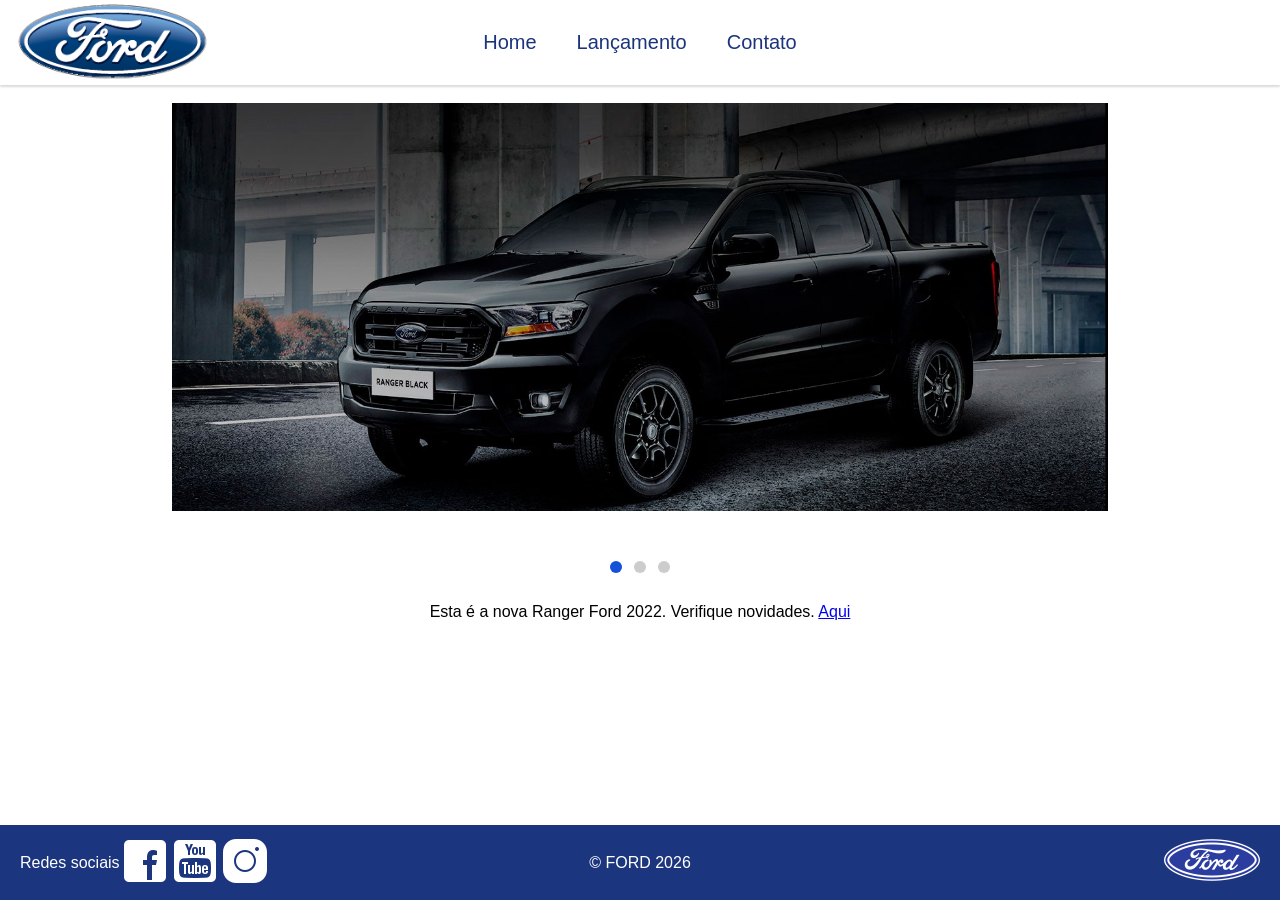
<file: index.html>
<!DOCTYPE html>
<html lang="pt-BR">
<head>
    <meta charset="UTF-8">
    <meta name="viewport" content="width=device-width, initial-scale=1.0">
    <title>Ford</title>
    <link rel="stylesheet" href="./css/style.css">
    <link rel="stylesheet" href="./css/header.css">
    <link rel="stylesheet" href="./css/footer.css">
    <script src="js/carousel.js"></script>
</head>
<body>
    <header>
        <a href="">
            <img class="img-logotipo" src="./assets/images/logo-ford-256.png" alt="">
        </a>

        <nav>
            <ul>
                <li><a href="./index.html">Home</a></li>
                <li><a href="./lancamento.html">Lançamento</a></li>
                <li><a href="./contato.html">Contato</a></li>
            </ul>
        </nav>
    </header>

    <main>
        <div class="carousel-container">
            <div id="carousel">
                <img src="./assets/images/imagem_1.jpg" alt="">
            </div>
        </div>
        <div class="carousel-indicadores">
            <span class="ponto-carousel ativa" onclick="Carousel.IrPara(0)"></span>
            <span class="ponto-carousel" onclick="Carousel.IrPara(1)"></span>
            <span class="ponto-carousel" onclick="Carousel.IrPara(2)"></span>
        </div>
        <div id="carousel-title">
            <p>Esta é a nova Ranger Ford 2022. Verifique novidades <a href="./lancamento.html">Aqui</a></p>
        </div>

        <script>
             //insert each image on carousel
            carouselArr.push(new Carousel("imagem_1.jpg","Esta é a nova Ranger Ford 2022. Verifique novidades.","lancamento.html"));
            carouselArr.push(new Carousel("imagem_2.jpg","Ford a nossa história","#"));
            carouselArr.push(new Carousel("imagem_3.jpg","Nova Ford Bronco Sport 2022","lancamento.html"));
            Carousel.Start(carouselArr);
        </script>
    </main>

    <footer>
        <div class="footer-esquerda">
            <span>Redes sociais</span>
            <a href="https://www.facebook.com/FordBrasil" target="_blank"><img src="./assets/icons/facebook-50.png" alt="Facebook"></a>
            <a href="https://www.youtube.com/@fordbrasil" target="_blank"><img src="./assets/icons/youtube-squared-50.png" alt="YouTube"></a>
            <a href="https://www.instagram.com/fordbrasil/" target="_blank"><img src="./assets/icons/instagram-logo-50.png" alt="Instagram"></a>
            
        </div>
        <div class="footer-meio">
            <span>&copy; FORD 2026</span>
        </div>
        <div class="footer-direita">
            <img src="./assets/images/ford-96.png" alt="Ford">
        </div>
    </footer>

</body>
</html>
</file>
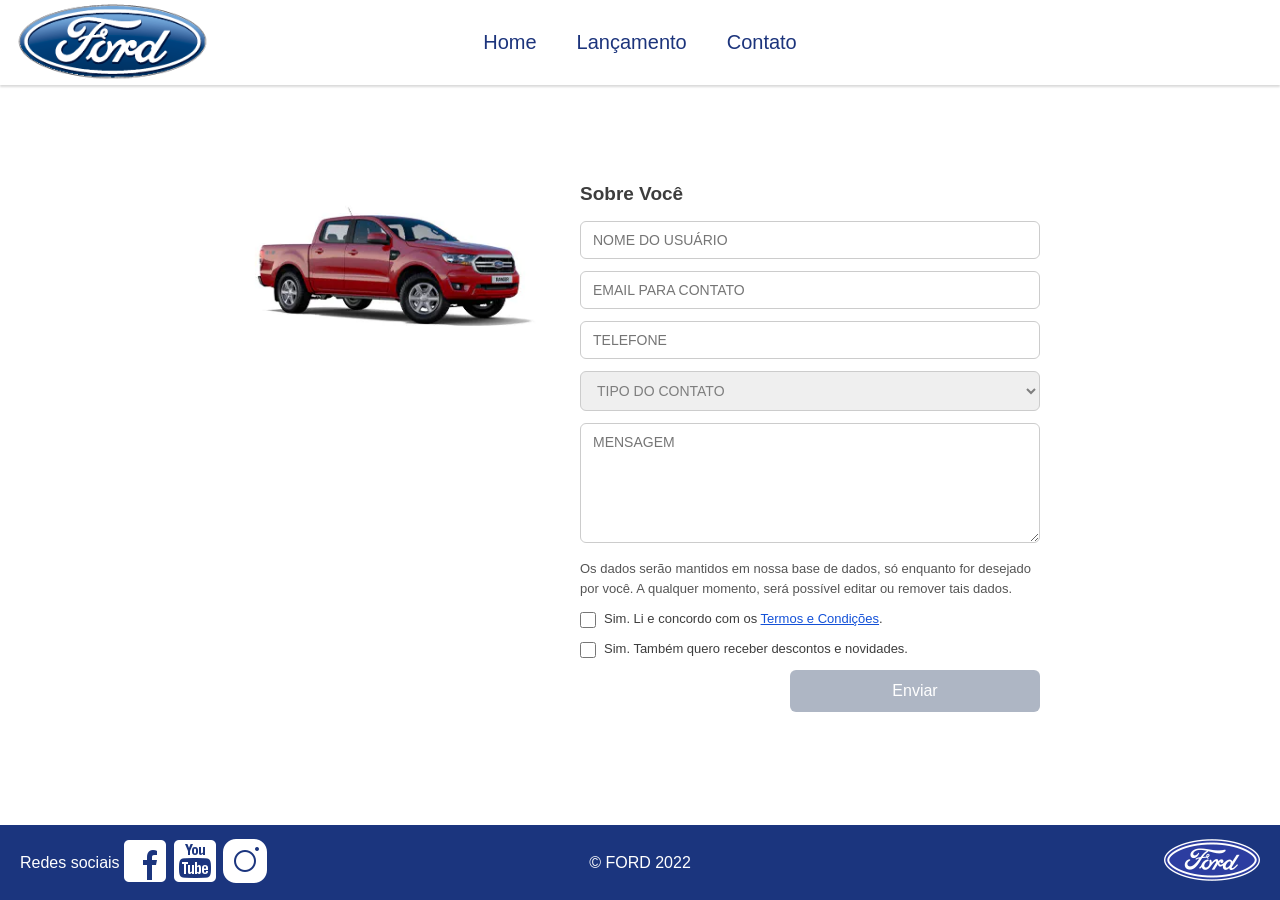
<file: contato.html>
<!DOCTYPE html>
<html lang="pt-BR">
<head>
    <meta charset="UTF-8">
    <meta name="viewport" content="width=device-width, initial-scale=1.0">
    <title>Ford</title>
    <link rel="stylesheet" href="./css/style.css">
    <link rel="stylesheet" href="./css/header.css">
    <link rel="stylesheet" href="./css/footer.css">
    <script src="js/form.js"></script>
</head>
<body>
    <header>
        <a href="">
            <img class="img-logotipo" src="./assets/images/logo-ford-256.png" alt="">
        </a>

        <nav>
            <ul>
                <li><a href="./index.html">Home</a></li>
                <li><a href="./lancamento.html">Lançamento</a></li>
                <li><a href="./contato.html">Contato</a></li>
            </ul>
        </nav>
    </header>

    <main>
        <section class="contato-container">
            <div class="contato-imagem">
                <img src="./assets/images/xls%202.2%20diesel.jpg" alt="XLS 2.2 Diesel">
            </div>
            <div class="contato-form">
                <h2>Sobre Você</h2>
                <form id="formContato" novalidate>
                    <input id="nome" name="nome" type="text" placeholder="NOME DO USUÁRIO" required>
                    <input id="email" name="email" type="email" placeholder="EMAIL PARA CONTATO" required>
                    <input id="telefone" name="telefone" type="tel" placeholder="TELEFONE" required>
                    <select id="tipoContato" name="tipoContato" required>
                        <option value="" disabled selected>TIPO DO CONTATO</option>
                        <option value="elogio">ELOGIO</option>
                        <option value="reclamacao">RECLAMAÇÃO</option>
                        <option value="solicitacao">SOLICITAÇÃO</option>
                    </select>
                    <textarea id="mensagem" name="mensagem" placeholder="MENSAGEM" rows="5" required></textarea>
                    <p class="consentimento-texto">Os dados serão mantidos em nossa base de dados, só enquanto for desejado por você. A qualquer momento, será possível editar ou remover tais dados.</p>
                    <label class="consentimento-opcao">
                        <input id="aceiteTermos" name="aceiteTermos" type="checkbox" required>
                        <span>Sim. Li e concordo com os <a href="https://www.ford.com.br/politica-de-privacidade/" target="_blank">Termos e Condições</a>.</span>
                    </label>
                    <label class="consentimento-opcao">
                        <input id="receberNovidades" name="receberNovidades" type="checkbox">
                        <span>Sim. Também quero receber descontos e novidades.</span>
                    </label>
                    <button id="btnEnviar" type="submit" onclick="Enviar(event)" disabled>Enviar</button>
                </form>
            </div>
        </section>
    </main>

    <footer>
        <div class="footer-esquerda">
            <span>Redes sociais</span>
            <a href="https://www.facebook.com/FordBrasil" target="_blank"><img src="./assets/icons/facebook-50.png" alt="Facebook"></a>
            <a href="https://www.youtube.com/@fordbrasil" target="_blank"><img src="./assets/icons/youtube-squared-50.png" alt="YouTube"></a>
            <a href="https://www.instagram.com/fordbrasil/" target="_blank"><img src="./assets/icons/instagram-logo-50.png" alt="Instagram"></a>
            
        </div>
        <div class="footer-meio">
            <span>&copy; FORD 2022</span>
        </div>
        <div class="footer-direita">
            <img src="./assets/images/ford-96.png" alt="Ford">
        </div>
    </footer>

</body>
</html>
</file>
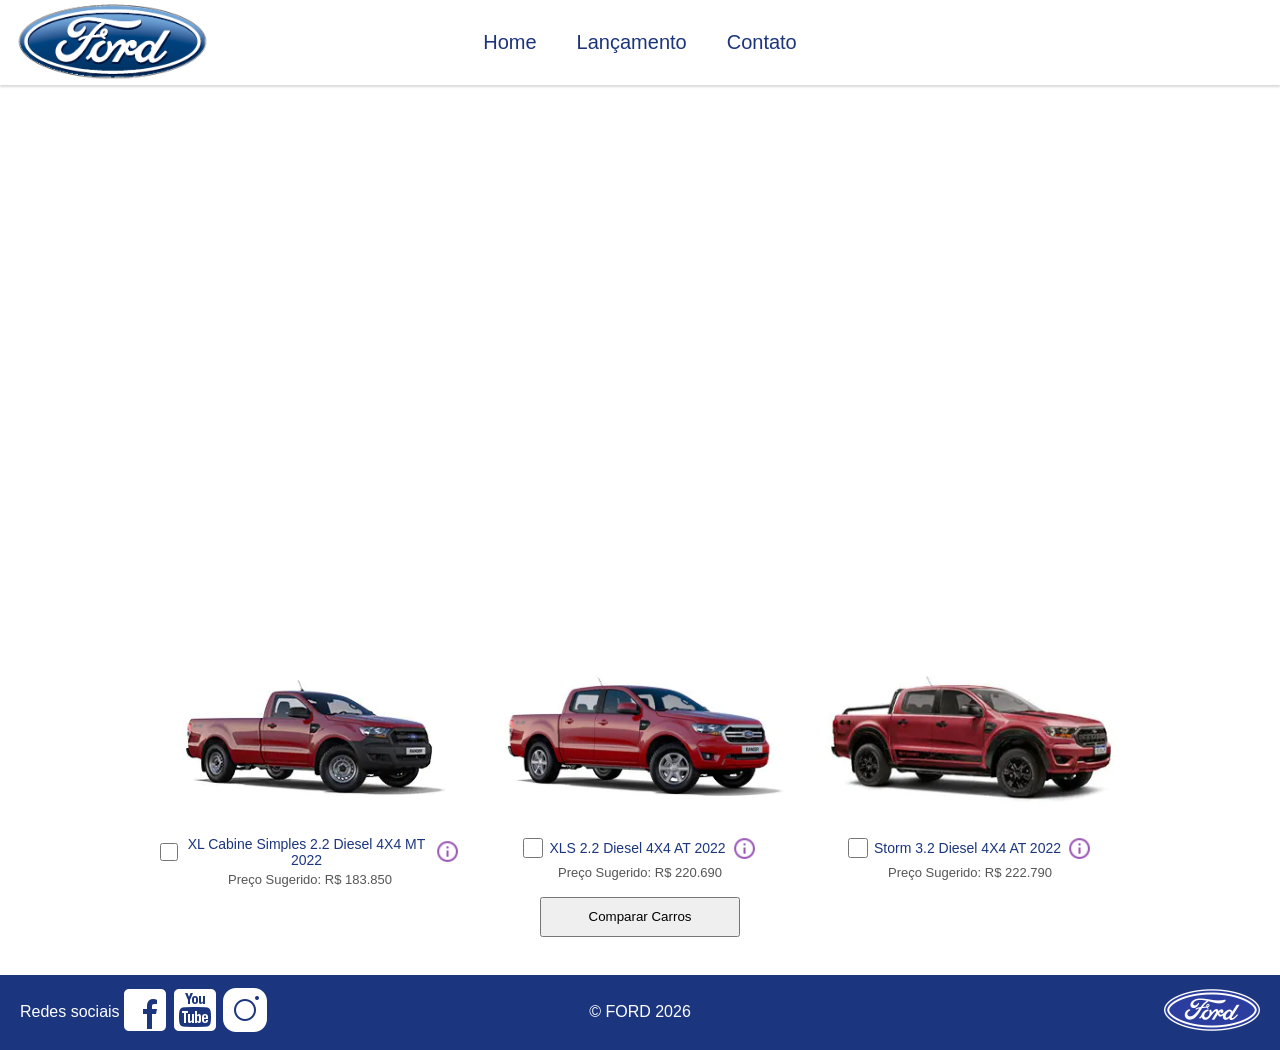
<file: lancamento.html>
<!DOCTYPE html>
<html lang="pt-BR">

<head>
    <meta charset="UTF-8">
    <meta name="viewport" content="width=device-width, initial-scale=1.0">
    <title>Ford</title>
    <link rel="stylesheet" href="./css/style.css">
    <link rel="stylesheet" href="./css/header.css">
    <link rel="stylesheet" href="./css/footer.css">
    <script src="js/compare.js"></script>
</head>

<body>
    <header>
        <a href="">
            <img class="img-logotipo" src="./assets/images/logo-ford-256.png" alt="">
        </a>

        <nav>
            <ul>
                <li><a href="./index.html">Home</a></li>
                <li><a href="./lancamento.html">Lançamento</a></li>
                <li><a href="./contato.html">Contato</a></li>
            </ul>
        </nav>
    </header>

    <main>
        <iframe 
            width="960" height="540" src="https://www.youtube.com/embed/vQsryuNmsL0" title="Ford Ranger 2022 | Gerações"
            frameborder="0"
            allow="accelerometer; autoplay; clipboard-write; encrypted-media; gyroscope; picture-in-picture; web-share"
            referrerpolicy="strict-origin-when-cross-origin" allowfullscreen>
        </iframe>

        <section class="lancamento-ranger">
            <div class="imagem-ford-ranger">
                <img src="./assets/images/XL Cabine.jpg" alt="XL Cabine">
                <label>
                    <input type="checkbox" class="checkbox-ford-ranger" onchange="SetCarToCompare(this, new Car('XL Cabine Simples 2.2 Diesel 4X4 MT 2022', 183850, 511, 1821, 232, 1234, 2.2, 160, 1420, 'Aço Estampado 16', './assets/images/XL Cabine.jpg'));">
                    XL Cabine Simples 2.2 Diesel 4X4 MT 2022
                    <img src="./assets/icons/info.png" alt="Info" class="info-icon">
                </label>
                <p class="preco">Preço Sugerido: R$ 183.850</p>
            </div>
            <div class="imagem-ford-ranger">
                <img src="./assets/images/xls 2.2 diesel.jpg" alt="XLS 2.2 Diesel">
                <label>
                    <input type="checkbox" class="checkbox-ford-ranger" onchange="SetCarToCompare(this, new Car('XLS 2.2 Diesel 4X4 AT 2022', 220690, 511, 1821, 232, 1076, 2.2, 160, 1180, 'Aço Estampado 16', './assets/images/xls 2.2 diesel.jpg'));">
                    XLS 2.2 Diesel 4X4 AT 2022
                    <img src="./assets/icons/info.png" alt="Info" class="info-icon">
                </label>
                <p class="preco">Preço Sugerido: R$ 220.690</p>
            </div>
            <div class="imagem-ford-ranger">
                <img src="./assets/images/storm.jpg" alt="Storm">
                <label>
                    <input type="checkbox" class="checkbox-ford-ranger" onchange="SetCarToCompare(this, new Car('Storm 3.2 Diesel 4X4 AT 2022', 222790, 511, 1821, 232, 1040, 3.2, 200, 1180, 'Liga Leve 17', './assets/images/storm.jpg'));">
                    Storm 3.2 Diesel 4X4 AT 2022
                    <img src="./assets/icons/info.png" alt="Info" class="info-icon">
                </label>
                <p class="preco">Preço Sugerido: R$ 222.790</p>
            </div>
        </section>
        <div style="text-align: center; padding-bottom: 20px;">
            <button type="button" style="height: 40px; width: 200px;" onclick="ShowCompare()">Comparar Carros</button>
        </div>
    </main>

    <div id="compare">
        <table>
            <tbody>
            <tr>
            <td>&nbsp;</td>
            <td id="compare_image_0"></td>
            <td id="compare_image_1"></td>
            </tr>
            <tr>
            <td>Modelo</td>
            <td id="compare_modelo_0"></td>
            <td id="compare_modelo_1"></td>
            </tr>
            <tr>
            <td>Altura da ca&ccedil;amba (mm)</td>
            <td id="compare_alturacacamba_0"></td>
            <td id="compare_alturacacamba_1"></td>
            </tr>
            <tr>
            <td>Altura do ve&iacute;culo (mm)</td>
            <td id="compare_alturaveiculo_0"></td>
            <td id="compare_alturaveiculo_1"></td>
            </tr>
            <tr>
            <td>Altura livre do solo (mm)</td>
            <td id="compare_alturasolo_0"></td>
            <td id="compare_alturasolo_1"></td>
            </tr>
            <tr>
            <td>Capacidade de carga (Kg)</td>
            <td id="compare_capacidadecarga_0"></td>
            <td id="compare_capacidadecarga_1"></td>
            </tr>
            <tr>
            <td>Motor</td>
            <td id="compare_motor_0"></td>
            <td id="compare_motor_1"></td>
            </tr>
            <tr>
            <td>Potência (cv)</td>
            <td id="compare_potencia_0"></td>
            <td id="compare_potencia_1"></td>
            </tr>
            <tr>
            <td>Volume de ca&ccedil;amba (L)</td>
            <td id="compare_volumecacamba_0"></td>
            <td id="compare_volumecacamba_1"></td>
            </tr>
            <tr>
            <td>Roda</td>
            <td id="compare_roda_0"></td>
            <td id="compare_roda_1"></td>
            </tr>
            <tr>
            <td>Preço</td>
            <td id="compare_preco_0"></td>
            <td id="compare_preco_1"></td>
            </tr>
            </tbody>
        </table>
        <div style="text-align: center; padding-bottom: 20px;">
            <button type="button" style="height: 40px; width: 200px;" onclick="HideCompare()">Fechar</button>
        </div>
    </div>

    <footer>
        <div class="footer-esquerda">
            <span>Redes sociais</span>
            <a href="https://www.facebook.com/FordBrasil" target="_blank"><img src="./assets/icons/facebook-50.png" alt="Facebook"></a>
            <a href="https://www.youtube.com/@fordbrasil" target="_blank"><img src="./assets/icons/youtube-squared-50.png"
                    alt="YouTube"></a>
            <a href="https://www.instagram.com/fordbrasil/" target="_blank"><img src="./assets/icons/instagram-logo-50.png"
                    alt="Instagram"></a>

        </div>
        <div class="footer-meio">
            <span>&copy; FORD 2026</span>
        </div>
        <div class="footer-direita">
            <img src="./assets/images/ford-96.png" alt="Ford">
        </div>
    </footer>

</body>

</html>
</file>
<file: css/style.css>
* {
    margin: 0;
    padding: 0;
    box-sizing: border-box;
    font-family: Arial, Helvetica, sans-serif;
}

html {
    overflow-y: scroll;
}

body {
    display: flex;
    flex-direction: column;
    min-height: 100vh;
}

main {
    display: flex;
    flex-direction: column;
    justify-content: flex-start;
    align-items: center;
    padding: 18px 16px;
    flex: 1;
    gap: 10px;
}

/* crime */
main img { 
    max-width: 100%;
    height: auto;
}

iframe {
    max-width: 100%;
    aspect-ratio: 16 / 9;
    height: auto;
}

.carousel-container {
    display: flex;
    align-items: center;
    justify-content: center;
    gap: 10px;
    width: 100%;
    margin-bottom: 20px;
}

#carousel {
    flex: 1;
    width: 100%;
    max-width: 75%;
    height: auto;
    display: flex;
    align-items: center;
    justify-content: center;
    margin: 0 auto;
}

#carousel img {
    width: 100%;
    height: auto;
    display: block;
}

.carousel-indicadores {
    display: flex;
    justify-content: center;
    gap: 12px;
    margin-top: 20px;
    margin-bottom: 20px;
}

.ponto-carousel {
    width: 12px;
    height: 12px;
    border-radius: 50%;
    background: #ccc;
    cursor: pointer;
    transition: background 0.3s ease;
}

.ponto-carousel:hover {
    background: #999;
}

.ponto-carousel.ativa {
    background: #1351d8;
}

#carousel-title {
    margin-bottom: 5px;
}

.lancamento-ranger {
    display: flex;
    justify-content: center;
    gap: 30px;
    flex-wrap: wrap;
}

.imagem-ford-ranger {
    display: flex;
    flex-direction: column;
    align-items: center;
    text-align: center;
    max-width: 300px;
}

.imagem-ford-ranger label {
    margin-top: 10px;
    font-size: 14px;
    cursor: pointer;
    display: flex;
    align-items: center;
    gap: 6px;
    color: #1b357e;
}

.info-icon {
    width: 25px;
    height: 25px;
    cursor: pointer;
}

.imagem-ford-ranger .preco {
    margin-top: 4px;
    font-size: 13px;
    color: #555;
}

.btn-comparar {
    background-color: #1351d8;
    color: #fff;
    border: none;
    padding: 12px 32px;
    font-size: 16px;
    border-radius: 6px;
    cursor: pointer;
}

.btn-comparar:hover {
    background-color: #3978ff;
}

.checkbox-ford-ranger {
    width: 20px;
    height: 20px;
    accent-color: #1351d8;
    cursor: pointer;
}

.contato-container {
    display: flex;
    align-items: flex-start;
    gap: 40px;
    max-width: 800px;
    width: 100%;
    margin-top: 80px;
}

.contato-imagem img {
    max-width: 300px;
    width: 100%;
    height: auto;
    border-radius: 8px;
}

.contato-form {
    display: flex;
    flex-direction: column;
    gap: 12px;
    flex: 1;
}

.contato-form form {
    display: flex;
    flex-direction: column;
    gap: 12px;
    width: 100%;
}

.contato-form h2 {
    font-size: 19px;
    color: #3d3d3d;
    margin-bottom: 4px;
}

.contato-form input,
.contato-form select,
.contato-form textarea {
    padding: 10px 12px;
    font-size: 14px;
    border: 1px solid #ccc;
    border-radius: 6px;
    outline: none;
    width: 100%;
    font-family: inherit;
    box-sizing: border-box;
}

.contato-form textarea {
    min-height: 120px;
    resize: vertical;
}

.consentimento-texto {
    color: #555;
    font-size: 13px;
    line-height: 1.5;
    margin: 4px 0 0;
}

.consentimento-opcao {
    display: flex;
    align-items: flex-start;
    gap: 8px;
    color: #3d3d3d;
    font-size: 13px;
    line-height: 1.4;
}

.consentimento-opcao input {
    flex: 0 0 auto;
    margin-top: 2px;
    width: 16px;
    height: 16px;
    accent-color: #1351d8;
}

.consentimento-opcao a {
    color: #1351d8;
}

.contato-form select:invalid {
    color: #7e7e7e;
}

.contato-form button {
    background-color: #1351d8;
    color: #fff;
    border: none;
    padding: 12px 32px;
    font-size: 16px;
    border-radius: 6px;
    cursor: pointer;
    align-self: flex-end;
    width: 250px;
}

.contato-form button:hover {
    background-color: #3978ff;
}

.contato-form button:disabled {
    background-color: #aeb6c4;
    cursor: not-allowed;
}

.contato-form button:disabled:hover {
    background-color: #aeb6c4;
}

@media (max-width: 480px) {
    main {
        padding: 100px 16px 18px;
    }

    main p {
        text-align: center;
        font-size: 14px;
        line-height: 1.5;
    }

    #carousel {
        max-width: 95%;
    }

    .contato-container {
        flex-direction: column;
        align-items: center;
        margin-top: 40px;
    }

    .contato-imagem img {
        max-width: 280px;
    }

    .contato-form {
        width: 100%;
    }

    .contato-form button {
        align-self: flex-end;
    }

    .lancamento-ranger {
        flex-direction: column;
        align-items: center;
    }

    .imagem-ford-ranger {
        max-width: 220px;
        width: 100%;
    }

    .btn-comparar {
        width: 100%;
        text-align: center;
    }
}

#compare {
    position: fixed;
    display: none;
    width: 90vw;
    max-width: 900px;
    background: #fff;
    top: 50%;
    left: 50%;
    transform: translate(-50%, -50%);
    border-radius: 10px;
    padding: 30px;
    box-shadow: 0 4px 20px rgba(0, 0, 0, 0.3);
    z-index: 1001;
    overflow-y: auto;
    max-height: 85vh;
}

#compare table {
    width: 100%;
    border-collapse: collapse;
    margin: 20px 0;
}

#compare td {
    padding: 12px;
    border: 1px solid #ddd;
}

#compare td:first-child {
    font-weight: 700;
    background-color: #f5f5f5;
    width: 30%;
}

#compare button {
    display: block;
    margin: 20px auto 0;
    background-color: #1351d8;
    color: #fff;
    border: none;
    padding: 12px 32px;
    font-size: 16px;
    border-radius: 6px;
    cursor: pointer;
}

#compare button:hover {
    background-color: #3978ff;
}
</file>
<file: css/header.css>
.img-logotipo {
    height: 80px;
}

header {
    display: flex;
    align-items: center;
    background-color: #ffffff;
    box-shadow: 0 2px 2px #dadada;
    padding: 0 16px;
    position: relative;
}

header a {
    text-decoration: none;
    color: #1c347c;
    font-size: 20px;
}

nav {
    display: flex;
    width: max-content;
    position: absolute;
    inset-inline: 0;
    margin: auto;
}

header ul {
    display: flex;
    list-style-type: none;
    gap: 40px;
}

@media (max-width: 480px) {
    header {
        flex-direction: column;
        gap: 10px;
        padding: 12px 16px;
    }

    nav {
        position: static;
    }

    header ul {
        gap: 20px;
        padding: 0;
    }

    header a {
        font-size: 16px;
    }

    .img-logotipo {
        height: 60px;
    }
}
</file>
<file: css/footer.css>
footer {
    display: flex;
    justify-content: space-between;
    align-items: center;
    background-color: #1b357e;
    height: 75px;
    color: white;
    padding: 20px;
}

footer div{
    flex: 30%;
}

.footer-esquerda {
    display: flex;
    align-items: center;
}

.footer-meio {
    text-align: center;
}

.footer-direita {
    text-align: end;
}

@media (max-width:480px){

    footer{
        height: 200px;
        justify-content: space-between;
        flex-direction: column;
    }

    footer div {
        display: flex;
        justify-content: center;
        align-items: center;
    }
    
}
</file>
